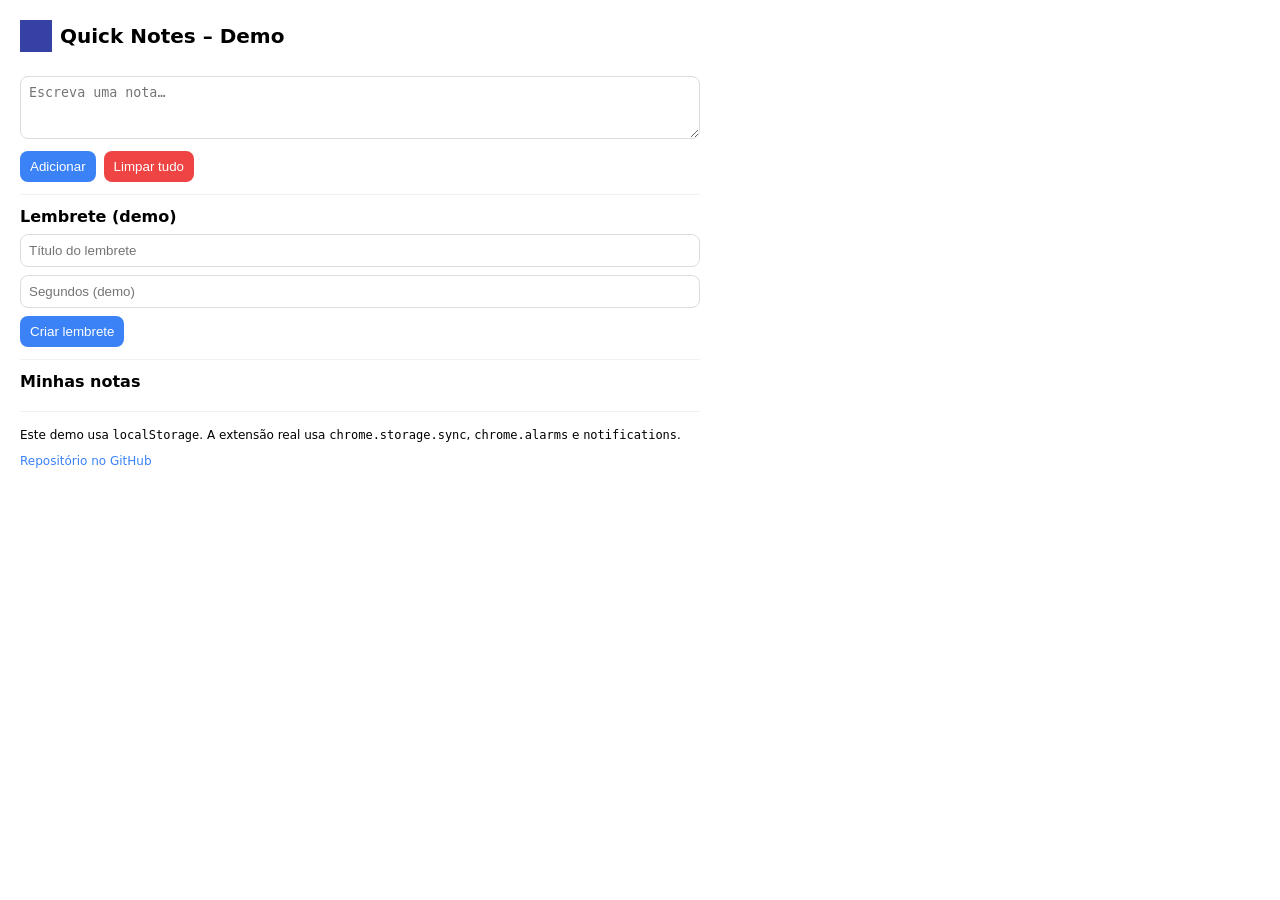
<file: trabalho-faculdade-main/docs/index.html>
<!doctype html>
<html lang="pt-br">
<head>
  <meta charset="utf-8" />
  <meta name="viewport" content="width=device-width, initial-scale=1" />
  <title>Quick Notes & Reminders – Demo</title>
  <style>
      * {
          box-sizing: border-box
      }

      body {
          font-family: system-ui, -apple-system, Segoe UI, Roboto, Arial, sans-serif;
          margin: 0;
          max-width: 720px;
          padding: 20px
      }

      header {
          display: flex;
          align-items: center;
          gap: 8px;
          margin-bottom: 12px
      }

      header h1 {
          font-size: 20px;
          margin: 0
      }

      .new-note textarea {
          width: 100%;
          padding: 8px;
          border: 1px solid #ddd;
          border-radius: 8px;
          resize: vertical
      }

      .row {
          display: flex;
          gap: 8px;
          margin-top: 8px
      }

      button {
          padding: 8px 10px;
          border: 0;
          border-radius: 8px;
          background: #3b82f6;
          color: #fff;
          cursor: pointer
      }

      button#clear {
          background: #ef4444
      }

      section {
          padding: 12px 0;
          border-bottom: 1px solid #f1f1f1
      }

      h2 {
          font-size: 16px;
          margin: 0 0 8px
      }

      input {
          width: 100%;
          padding: 8px;
          border: 1px solid #ddd;
          border-radius: 8px;
          margin-bottom: 8px
      }

      ul {
          list-style: none;
          padding: 0;
          margin: 0;
          display: grid;
          gap: 8px
      }

      li {
          display: grid;
          grid-template-columns:1fr auto;
          align-items: start;
          gap: 8px;
          padding: 8px;
          border: 1px solid #eee;
          border-radius: 10px
      }

      li button {
          background: #6b7280
      }

      footer {
          font-size: 12px;
          margin-top: 16px
      }

      a {
          color: #3b82f6;
          text-decoration: none
      }
  </style>
</head>
<body>
<header>
  <img src="../icons/icon-32.png" alt="logo" />
  <h1>Quick Notes – Demo</h1>
</header>

<section class="new-note">
  <textarea id="note" rows="3" placeholder="Escreva uma nota…"></textarea>
  <div class="row">
    <button id="add">Adicionar</button>
    <button id="clear">Limpar tudo</button>
  </div>
</section>

<section class="reminder">
  <h2>Lembrete (demo)</h2>
  <input id="reminder-text" type="text" placeholder="Título do lembrete" />
  <input id="reminder-sec" type="number" min="1" step="1" placeholder="Segundos (demo)" />
  <button id="create-reminder">Criar lembrete</button>
</section>

<section>
  <h2>Minhas notas</h2>
  <ul id="list"></ul>
</section>

<footer>
  <p>Este demo usa <code>localStorage</code>. A extensão real usa <code>chrome.storage.sync</code>,
    <code>chrome.alarms</code> e <code>notifications</code>.</p>
  <p><a href="https://github.com/astonishiing/trabalho-faculdade">Repositório no GitHub</a></p>
</footer>

<script>
  const KEY = 'demo:notes';
  const els = {
    note: document.getElementById('note'),
    add: document.getElementById('add'),
    clear: document.getElementById('clear'),
    list: document.getElementById('list'),
    rText: document.getElementById('reminder-text'),
    rSec: document.getElementById('reminder-sec'),
    rCreate: document.getElementById('create-reminder')
  };

  function get() {
    try {
      return JSON.parse(localStorage.getItem(KEY) || '[]');
    } catch {
      return [];
    }
  }

  function set(v) {
    localStorage.setItem(KEY, JSON.stringify(v));
  }

  function render(a) {
    els.list.innerHTML = a.map(n => `<li><span>${escape(n.text)}</span><button data-del="${n.id}">✕</button></li>`).join('');
  }

  function escape(s) {
    const p = document.createElement('p');
    p.appendChild(document.createTextNode(s));
    return p.innerHTML;
  }

  function nid() {
    return Math.random().toString(36).slice(2, 10);
  }

  els.add.onclick = () => {
    const t = els.note.value.trim();
    if (!t) return;
    const a = get();
    a.unshift({ id: nid(), text: t, createdAt: Date.now() });
    set(a);
    els.note.value = '';
    render(a);
  };
  els.clear.onclick = () => {
    if (confirm('Apagar todas as notas?')) {
      set([]);
      render([]);
    }
  };
  els.list.onclick = (e) => {
    const b = e.target.closest('button[data-del]');
    if (!b) return;
    const a = get().filter(n => n.id !== b.dataset.del);
    set(a);
    render(a);
  };
  els.rCreate.onclick = () => {
    const t = (els.rText.value || 'Lembrete').trim();
    const s = parseInt(els.rSec.value, 10);
    if (!s || s < 1) return alert('Informe os segundos');
    setTimeout(() => alert('⏰ ' + t), s * 1000);
    els.rText.value = '';
    els.rSec.value = '';
  };

  render(get());
</script>
</body>
</html>
</file>
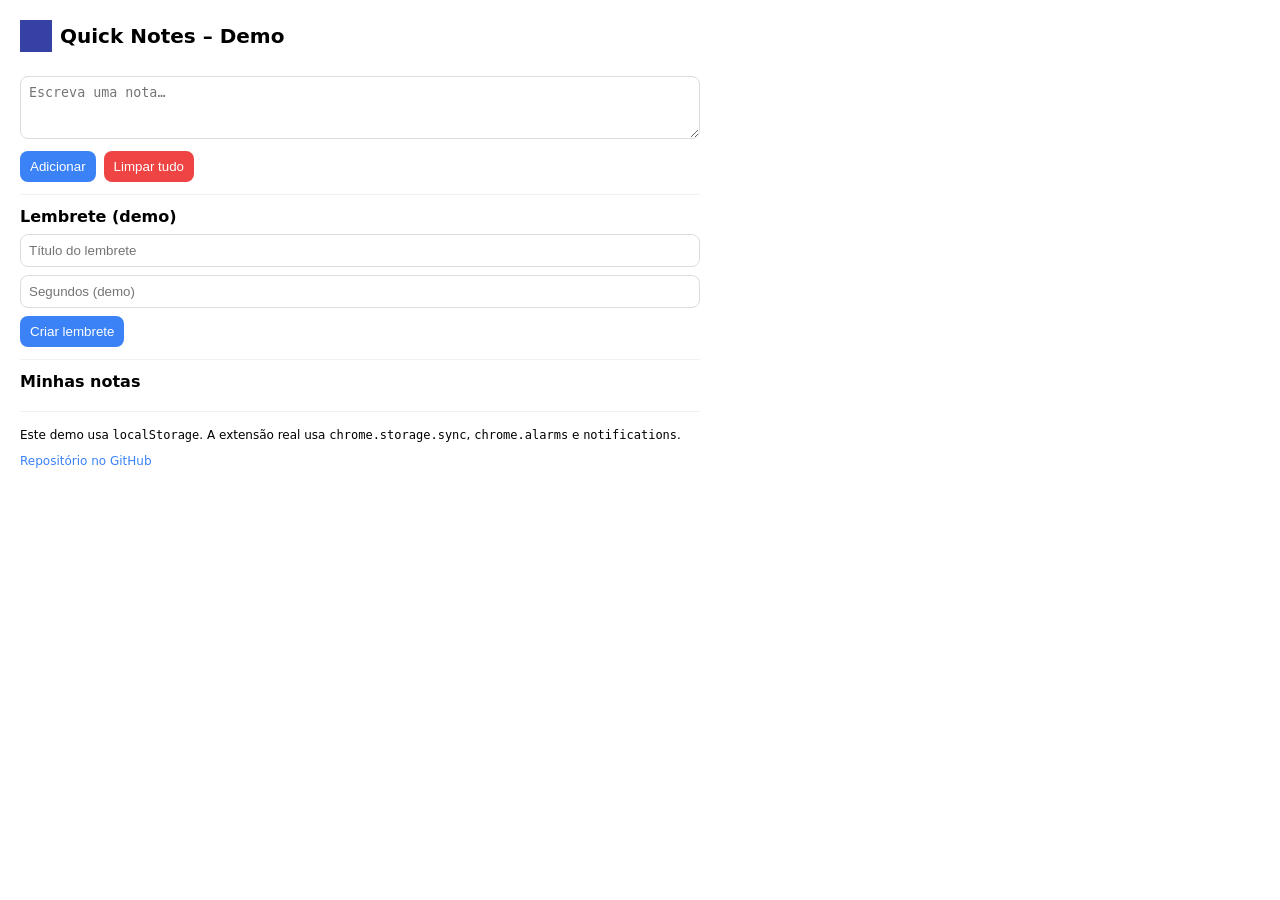
<file: trabalho-faculdade-main/docs/docs.html>
<!doctype html>
<html lang="pt-br">
<head>
  <meta charset="utf-8" />
  <meta name="viewport" content="width=device-width, initial-scale=1" />
  <title>Quick Notes & Reminders – Demo</title>
  <style>
      * {
          box-sizing: border-box
      }

      body {
          font-family: system-ui, -apple-system, Segoe UI, Roboto, Arial, sans-serif;
          margin: 0;
          max-width: 720px;
          padding: 20px
      }

      header {
          display: flex;
          align-items: center;
          gap: 8px;
          margin-bottom: 12px
      }

      header h1 {
          font-size: 20px;
          margin: 0
      }

      .new-note textarea {
          width: 100%;
          padding: 8px;
          border: 1px solid #ddd;
          border-radius: 8px;
          resize: vertical
      }

      .row {
          display: flex;
          gap: 8px;
          margin-top: 8px
      }

      button {
          padding: 8px 10px;
          border: 0;
          border-radius: 8px;
          background: #3b82f6;
          color: #fff;
          cursor: pointer
      }

      button#clear {
          background: #ef4444
      }

      section {
          padding: 12px 0;
          border-bottom: 1px solid #f1f1f1
      }

      h2 {
          font-size: 16px;
          margin: 0 0 8px
      }

      input {
          width: 100%;
          padding: 8px;
          border: 1px solid #ddd;
          border-radius: 8px;
          margin-bottom: 8px
      }

      ul {
          list-style: none;
          padding: 0;
          margin: 0;
          display: grid;
          gap: 8px
      }

      li {
          display: grid;
          grid-template-columns:1fr auto;
          align-items: start;
          gap: 8px;
          padding: 8px;
          border: 1px solid #eee;
          border-radius: 10px
      }

      li button {
          background: #6b7280
      }

      footer {
          font-size: 12px;
          margin-top: 16px
      }

      a {
          color: #3b82f6;
          text-decoration: none
      }
  </style>
</head>
<body>
<header>
  <img src="../icons/icon-32.png" alt="logo" />
  <h1>Quick Notes – Demo</h1>
</header>

<section class="new-note">
  <textarea id="note" rows="3" placeholder="Escreva uma nota…"></textarea>
  <div class="row">
    <button id="add">Adicionar</button>
    <button id="clear">Limpar tudo</button>
  </div>
</section>

<section class="reminder">
  <h2>Lembrete (demo)</h2>
  <input id="reminder-text" type="text" placeholder="Título do lembrete" />
  <input id="reminder-sec" type="number" min="1" step="1" placeholder="Segundos (demo)" />
  <button id="create-reminder">Criar lembrete</button>
</section>

<section>
  <h2>Minhas notas</h2>
  <ul id="list"></ul>
</section>

<footer>
  <p>Este demo usa <code>localStorage</code>. A extensão real usa <code>chrome.storage.sync</code>,
    <code>chrome.alarms</code> e <code>notifications</code>.</p>
  <p><a href="https://github.com/astonishiing/trabalho-faculdade">Repositório no GitHub</a></p>
</footer>

<script>
  const KEY = 'demo:notes';
  const els = {
    note: document.getElementById('note'),
    add: document.getElementById('add'),
    clear: document.getElementById('clear'),
    list: document.getElementById('list'),
    rText: document.getElementById('reminder-text'),
    rSec: document.getElementById('reminder-sec'),
    rCreate: document.getElementById('create-reminder')
  };

  function get() {
    try {
      return JSON.parse(localStorage.getItem(KEY) || '[]');
    } catch {
      return [];
    }
  }

  function set(v) {
    localStorage.setItem(KEY, JSON.stringify(v));
  }

  function render(a) {
    els.list.innerHTML = a.map(n => `<li><span>${escape(n.text)}</span><button data-del="${n.id}">✕</button></li>`).join('');
  }

  function escape(s) {
    const p = document.createElement('p');
    p.appendChild(document.createTextNode(s));
    return p.innerHTML;
  }

  function nid() {
    return Math.random().toString(36).slice(2, 10);
  }

  els.add.onclick = () => {
    const t = els.note.value.trim();
    if (!t) return;
    const a = get();
    a.unshift({ id: nid(), text: t, createdAt: Date.now() });
    set(a);
    els.note.value = '';
    render(a);
  };
  els.clear.onclick = () => {
    if (confirm('Apagar todas as notas?')) {
      set([]);
      render([]);
    }
  };
  els.list.onclick = (e) => {
    const b = e.target.closest('button[data-del]');
    if (!b) return;
    const a = get().filter(n => n.id !== b.dataset.del);
    set(a);
    render(a);
  };
  els.rCreate.onclick = () => {
    const t = (els.rText.value || 'Lembrete').trim();
    const s = parseInt(els.rSec.value, 10);
    if (!s || s < 1) return alert('Informe os segundos');
    setTimeout(() => alert('⏰ ' + t), s * 1000);
    els.rText.value = '';
    els.rSec.value = '';
  };

  render(get());
</script>
</body>
</html>
</file>
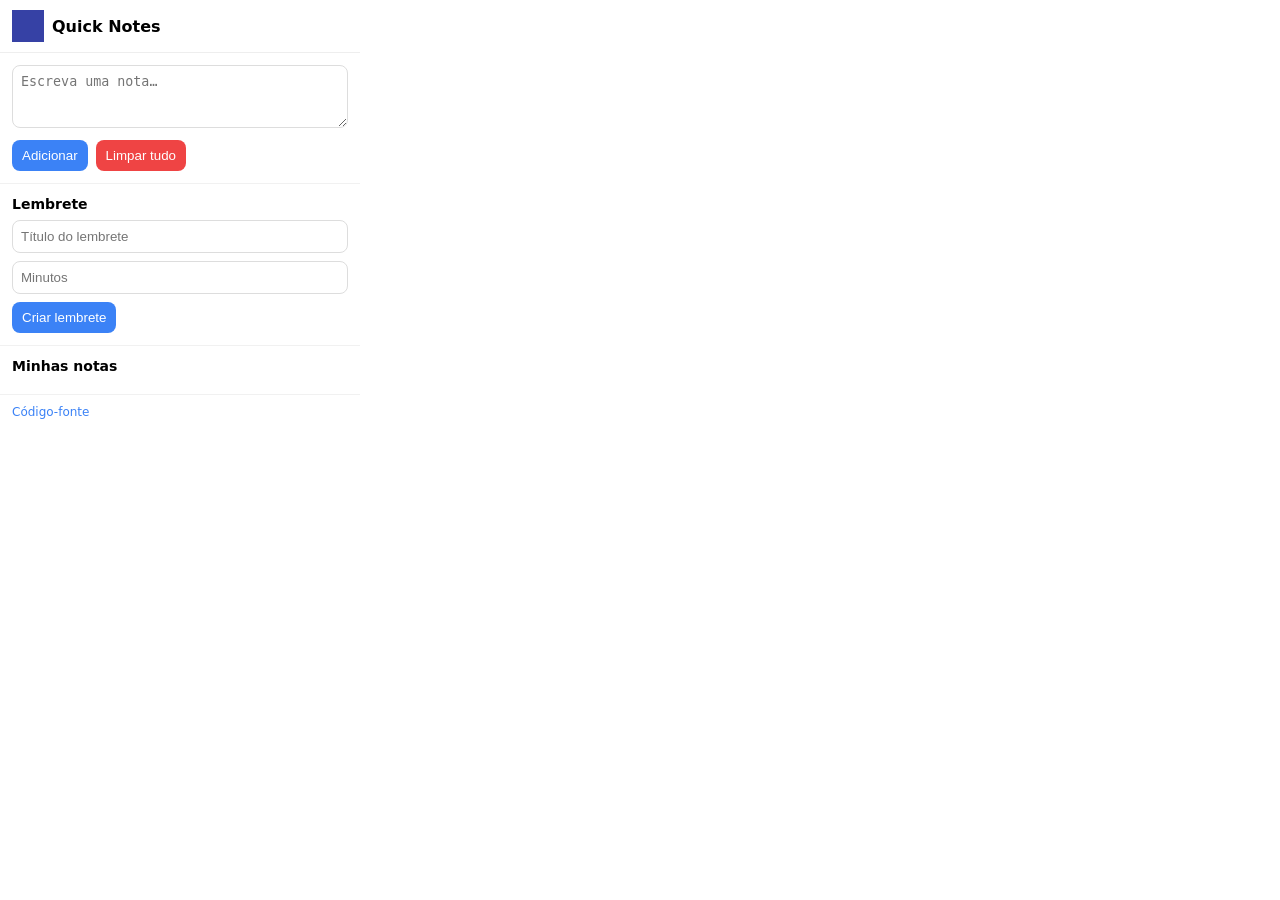
<file: trabalho-faculdade-main/src/popup.html>
<!doctype html>
<html lang="pt-br">
<head>
  <meta charset="utf-8" />
  <meta name="viewport" content="width=device-width, initial-scale=1" />
  <title>Quick Notes & Reminders</title>
  <link rel="stylesheet" href="popup.css" />
</head>
<body>
<header>
  <img src="../icons/icon-32.png" alt="logo" />
  <h1>Quick Notes</h1>
</header>


<section class="new-note">
  <textarea id="note" rows="3" placeholder="Escreva uma nota…"></textarea>
  <div class="row">
    <button id="add">Adicionar</button>
    <button id="clear">Limpar tudo</button>
  </div>
</section>


<section class="reminder">
  <h2>Lembrete</h2>
  <input id="reminder-text" type="text" placeholder="Título do lembrete" />
  <input id="reminder-min" type="number" min="1" step="1" placeholder="Minutos" />
  <button id="create-reminder">Criar lembrete</button>
</section>


<section>
  <h2>Minhas notas</h2>
  <ul id="list"></ul>
</section>


<footer>
  <a href="https://github.com/SEU-USUARIO/quick-notes-reminders" target="_blank" rel="noreferrer">Código-fonte</a>
</footer>


<script src="popup.js"></script>
</body>
</html>
</file>
<file: trabalho-faculdade-main/src/popup.css>
* { box-sizing: border-box; }
body { font-family: system-ui, -apple-system, Segoe UI, Roboto, Arial, sans-serif; margin: 0; width: 360px; }
header { display: flex; align-items: center; gap: 8px; padding: 10px 12px; border-bottom: 1px solid #eee; }
header h1 { font-size: 16px; margin: 0; }
section { padding: 12px; border-bottom: 1px solid #f1f1f1; }
.new-note textarea { width: 100%; padding: 8px; border: 1px solid #ddd; border-radius: 8px; resize: vertical; }
.row { display: flex; gap: 8px; margin-top: 8px; }
button { padding: 8px 10px; border: 0; border-radius: 8px; background: #3b82f6; color: white; cursor: pointer; }
button#clear { background: #ef4444; }
button:hover { filter: brightness(0.95); }
.reminder h2, section h2 { font-size: 14px; margin: 0 0 8px; }
.reminder input { width: 100%; padding: 8px; border: 1px solid #ddd; border-radius: 8px; margin-bottom: 8px; }
#list { list-style: none; padding: 0; margin: 0; display: grid; gap: 8px; }
#list li { display: grid; grid-template-columns: 1fr auto; align-items: start; gap: 8px; padding: 8px; border: 1px solid #eee; border-radius: 10px; }
#list button { background: #6b7280; }
footer { padding: 10px 12px; font-size: 12px; }
footer a { color: #3b82f6; text-decoration: none; }
</file>
